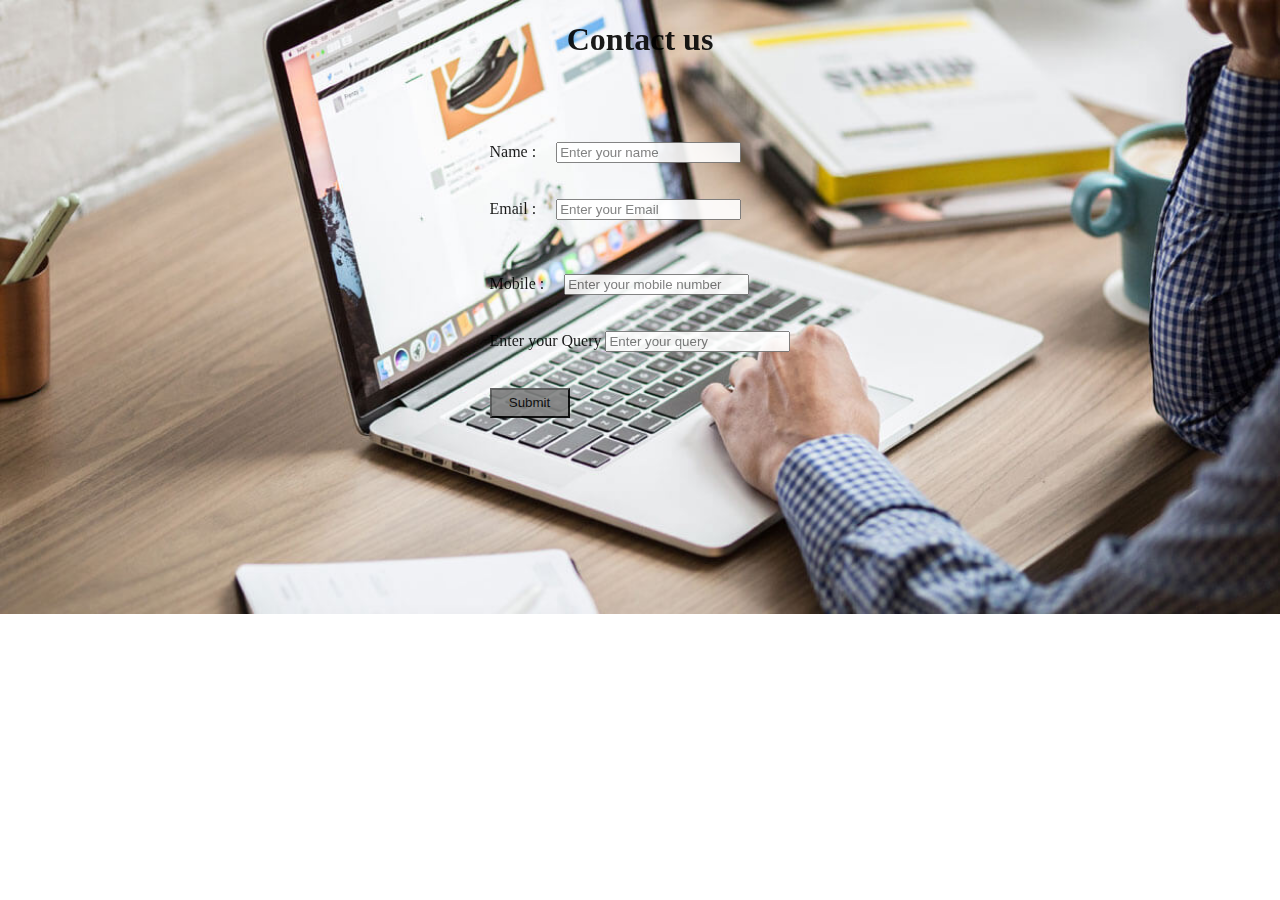
<file: contact.html>
<!DOCTYPE html>
<html lang="en">
<head>
  <meta charset="UTF-8">
  <meta name="viewport" content="width=device-width, initial-scale=1.0">
  <title>Contact</title>
  <style>
    body{
      background-image: url(images/bgp.jpg);
      background-repeat: no-repeat;
      background-size: cover;
      opacity: 0.9;
    }
    .container{
      display: flex;
      justify-content: center;
      align-items: center;
      height: 400px;
    }
    h1{
      text-align: center;
    }
    .btn{
      background-color: gray;
      width: 80px;
      height: 30px;
    }
    .btn:hover{
      background-color:blueviolet;
    }
  </style>
</head>
<body>

  <h1>Contact us </h1>
  <div class="container">
    <form method="POST" action="\contact.html">    
        <div class="form-group">
          <label for="name">Name : </label>&nbsp &nbsp
          <input type="text" class="form-control" id="name" name = "name" placeholder="Enter your name">
        </div>
        <br>
        <br>

        <div class="form-group">
            <label for="email">Email : </label>&nbsp &nbsp
            <input type="email" class="form-control" id="email" name="email" placeholder="Enter your Email">
          </div><br>
          <br><br>


          <div class="form-group">
            <label for="phone">Mobile : </label> &nbsp &nbsp
            <input type="phone" class="form-control" id="phone" name="phone" placeholder="Enter your mobile number">
          </div><br>
          <br>
       
        <div class="form-group">
          <label for="desc">Enter your Query
          </label>
          <input type="query" class="form-control" id="query" name="query" placeholder="Enter your query">
         
        </div>
        <br><br>
        <button type="submit" class="btn">Submit</button>
      </form>
</div>
</body>
</html>
</file>
